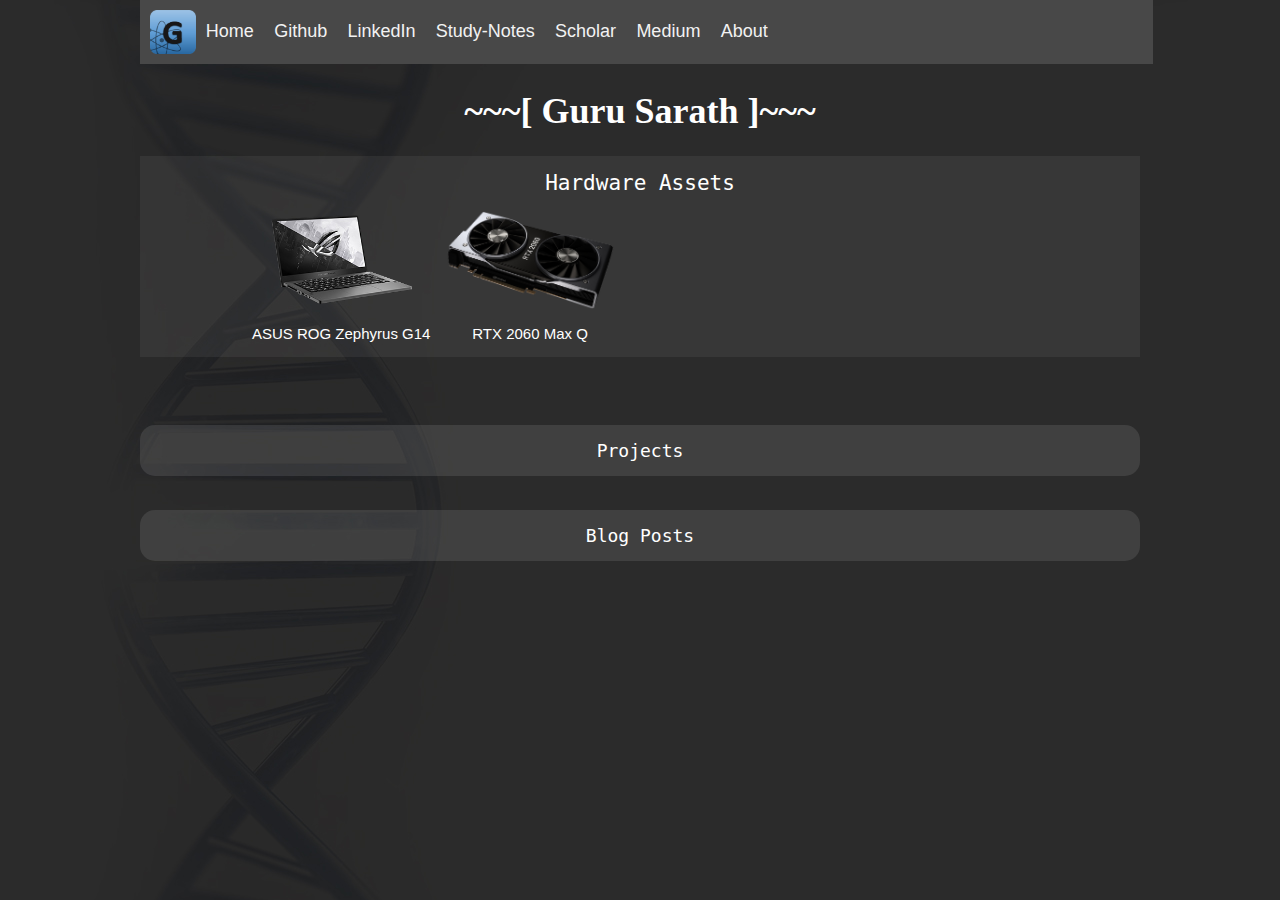
<file: index.html>
<!DOCTYPE html>
<html>
    <head>
        <script src="https://ajax.googleapis.com/ajax/libs/jquery/2.1.3/jquery.min.js"></script>
        <link rel="stylesheet" href="css/css_include.css">
        <link rel="icon" type="image/png" href="images/GitHubLogo_G.png" />
        <script src="js/js_include.js" defer> </script>
        
        <title>The Pi Model</title>
    </head>
    <body background="./images/web_bg.jpg">

        <div class="global-properties">

            <div id="navbar"></div>

            <h1 class="first-title">~~~[ Guru Sarath ]~~~</h1>

            <div id="hw-assets"></div><br>
            <div id="about-page"></div><br>
            <div id="projects-ai-ml-dl"></div><br>
            <!-- <div id="papers-reimp"></div><br> -->
            <div id="blog-posts-list"></div><br>
            <div id="notes-list"></div><br>

        </div> <!-- global-properties close -->

    </body>

    
</html>
</file>
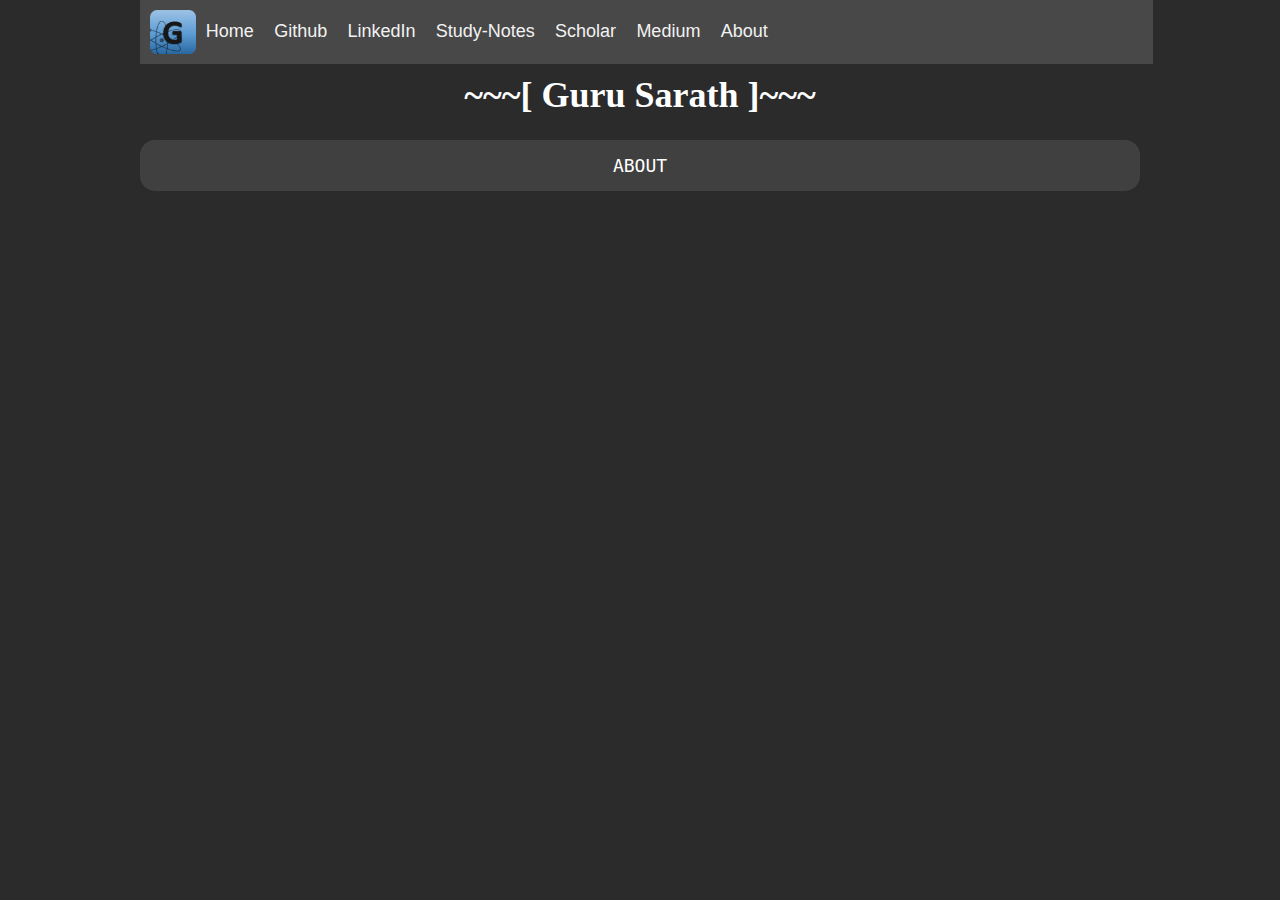
<file: about.html>
<html>

<head>
    <script src="https://ajax.googleapis.com/ajax/libs/jquery/2.1.3/jquery.min.js"></script>
    <link rel="stylesheet" href="css/css_include.css">
    <link rel="icon" type="image/png" href="images/GitHubLogo_G.png" />
    <script src="js/js_include.js"> </script>
    <title>The Pi Model</title>
</head>

<body>

    <div class="global-properties">

        <div id="navbar"></div>

        <h1 class="first-title">~~~[ Guru Sarath ]~~~</h1>

        <div class="main-card card">
            <div class="card-title">
                ABOUT
            </div>
        
            <hr color="grey" size="1px">
        
            <div class="card-body">
                Pending Text..
            </div>
        </div> <!-- main-card card close -->

    </div> <!-- global-properties close -->

</body>

</html>
</file>
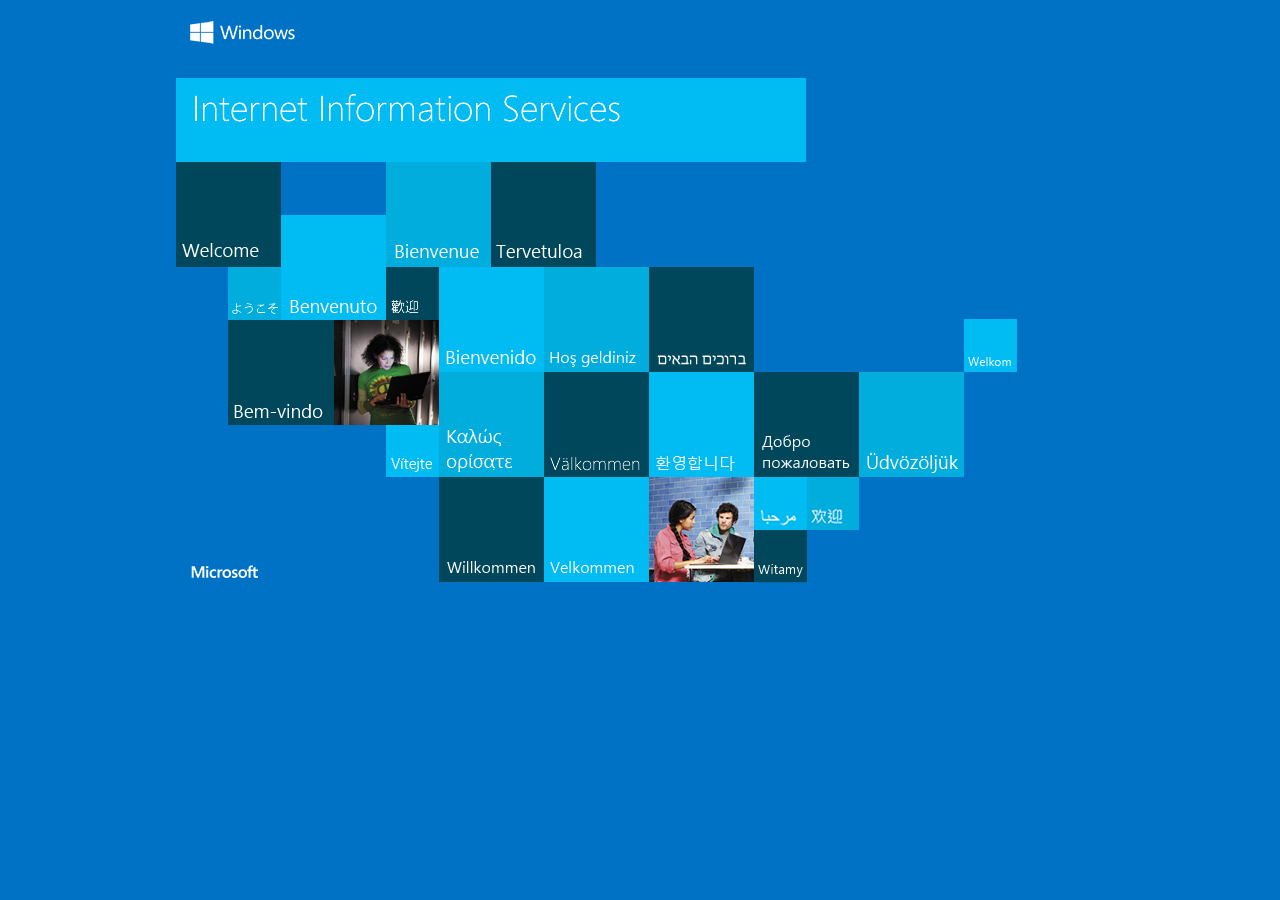
<file: no need/iisstart.htm>
<!DOCTYPE html PUBLIC "-//W3C//DTD XHTML 1.0 Strict//EN" "http://www.w3.org/TR/xhtml1/DTD/xhtml1-strict.dtd">
<html xmlns="http://www.w3.org/1999/xhtml">
<head>
<meta http-equiv="Content-Type" content="text/html; charset=iso-8859-1" />
<title>IIS Windows</title>
<style type="text/css">
<!--
body {
	color:#000000;
	background-color:#0072C6;
	margin:0;
}

#container {
	margin-left:auto;
	margin-right:auto;
	text-align:center;
	}

a img {
	border:none;
}

-->
</style>
</head>
<body>
<div id="container">
<a href="http://go.microsoft.com/fwlink/?linkid=66138&amp;clcid=0x409"><img src="iisstart.png" alt="IIS" width="960" height="600" /></a>
</div>
</body>
</html>
</file>
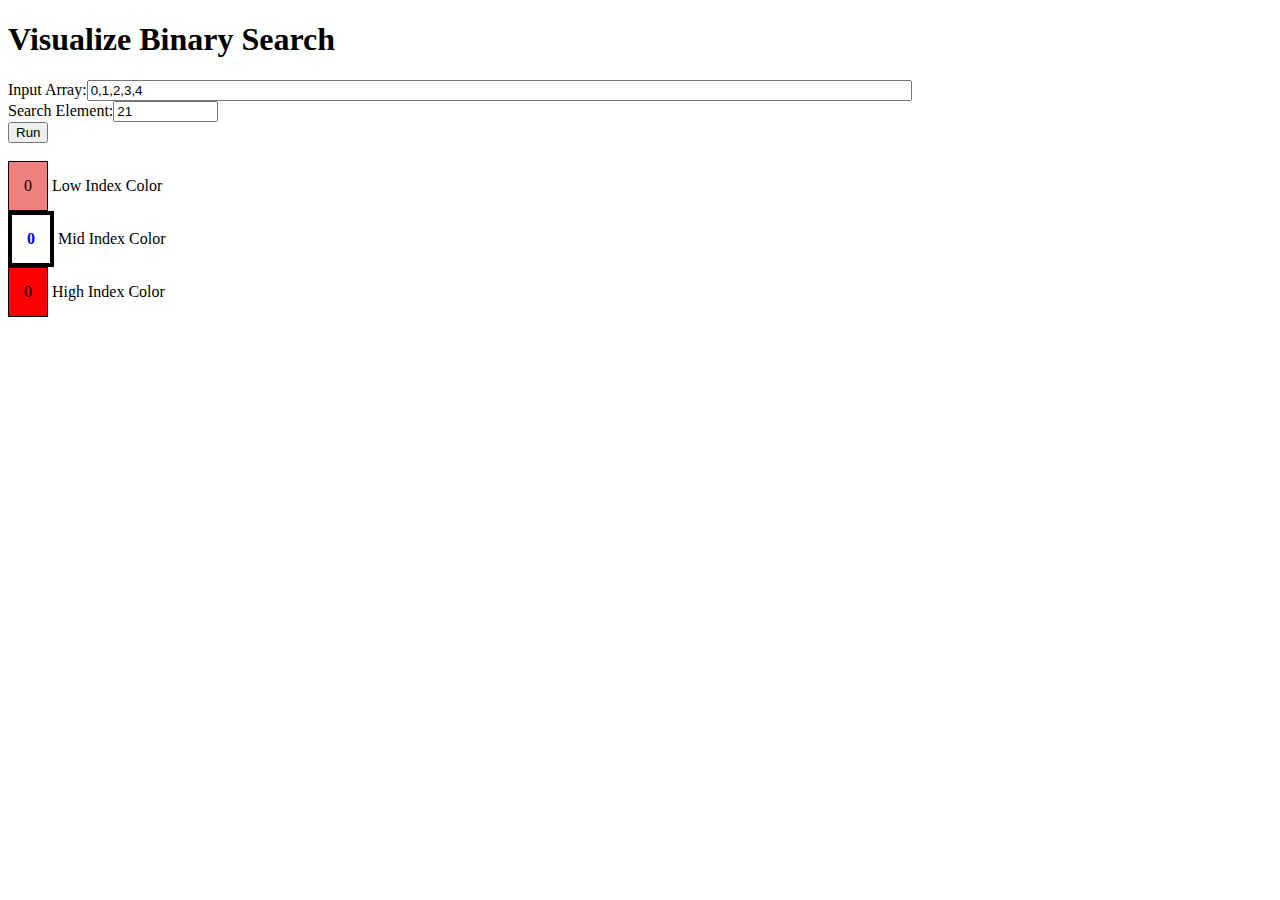
<file: games/vis_bsearch/main.html>
<!DOCTYPE html>
<html lang="en">

<head>
    <meta charset="utf-8">
    <meta content="width=device-width, initial-scale=1.0" name="viewport">
    <meta content="IE=edge" http-equiv="X-UA-Compatible">

    <title>Visualize Binary Search</title>
    <meta name="description" content="DESCRIPTION">
    <link rel="stylesheet" href="main.css">
    <script defer src="main.js" charset="utf-8"></script>

</head>

<body>
    <h1>Visualize Binary Search</h1>

    <label>Input Array:</label><input type="text" name="in_ary" size="100" value="0,1,2,3,4"> <br>
    <label>Search Element:</label><input type="text" name="in_search_elem" size="10" value="21"> <br>
    <button id="run-button">Run</button><br>

    <br>

    <div class="num-low-index">0</div> Low Index Color<br>
    <div class="num-mid-index">0</div> Mid Index Color<br>
    <div class="num-high-index">0</div> High Index Color<br><br><br>
    <div id="animation-area"></div>
    

</body>

</html>
</file>
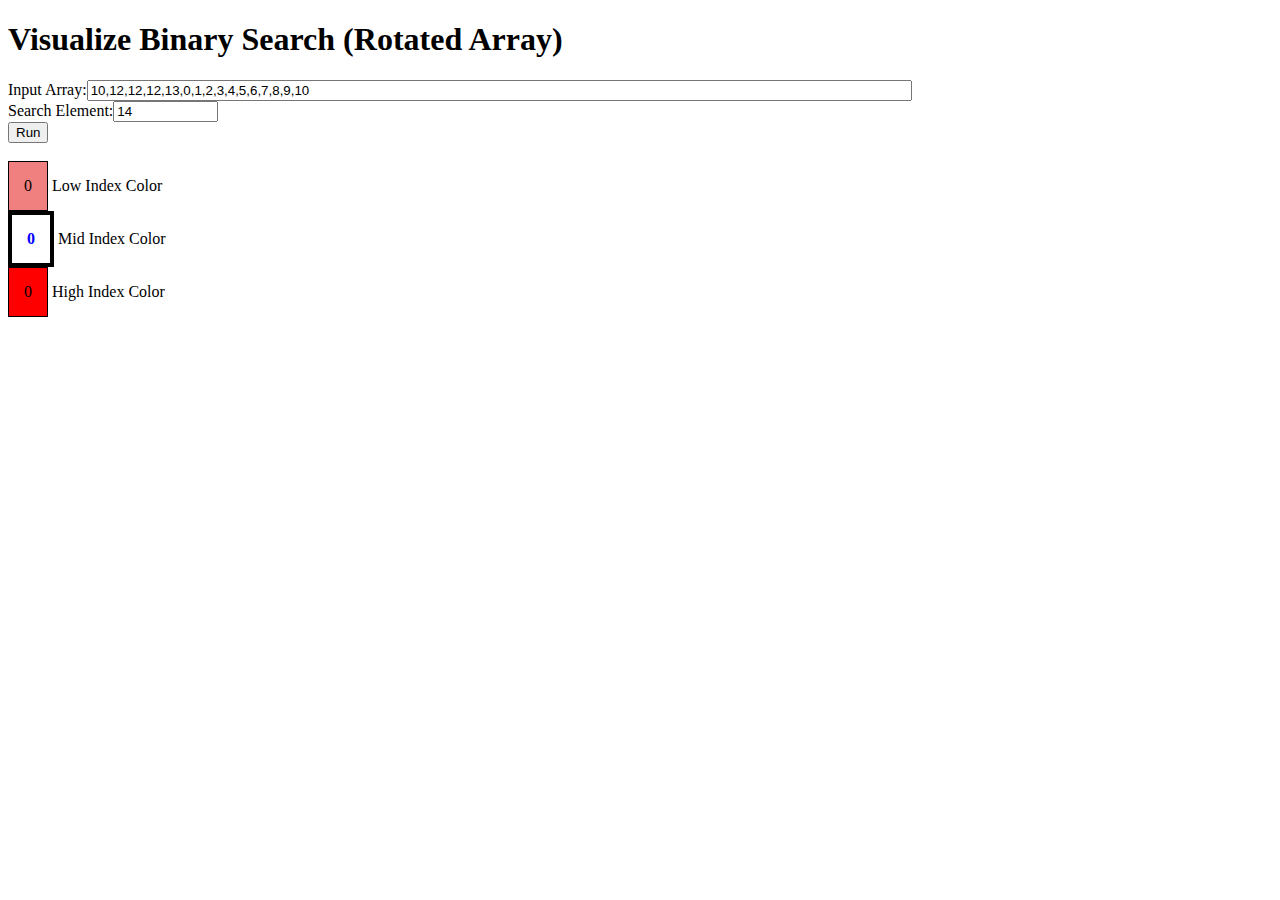
<file: games/vis_bsearch_rotated_array/main.html>
<!DOCTYPE html>
<html lang="en">

<head>
    <meta charset="utf-8">
    <meta content="width=device-width, initial-scale=1.0" name="viewport">
    <meta content="IE=edge" http-equiv="X-UA-Compatible">

    <title>Visualize Binary Search (Rotated Array)</title>
    <meta name="description" content="DESCRIPTION">
    <link rel="stylesheet" href="main.css">
    <script defer src="main.js" charset="utf-8"></script>

</head>

<body>
    <h1>Visualize Binary Search (Rotated Array)</h1>

    <label>Input Array:</label><input type="text" name="in_ary" size="100" value="10,12,12,12,13,0,1,2,3,4,5,6,7,8,9,10"> <br>
    <label>Search Element:</label><input type="text" name="in_search_elem" size="10" value="14"> <br>
    <button id="run-button">Run</button><br>

    <br>

    <div class="num-low-index">0</div> Low Index Color<br>
    <div class="num-mid-index">0</div> Mid Index Color<br>
    <div class="num-high-index">0</div> High Index Color<br><br><br>
    <div id="animation-area"></div>
    

</body>

</html>
</file>
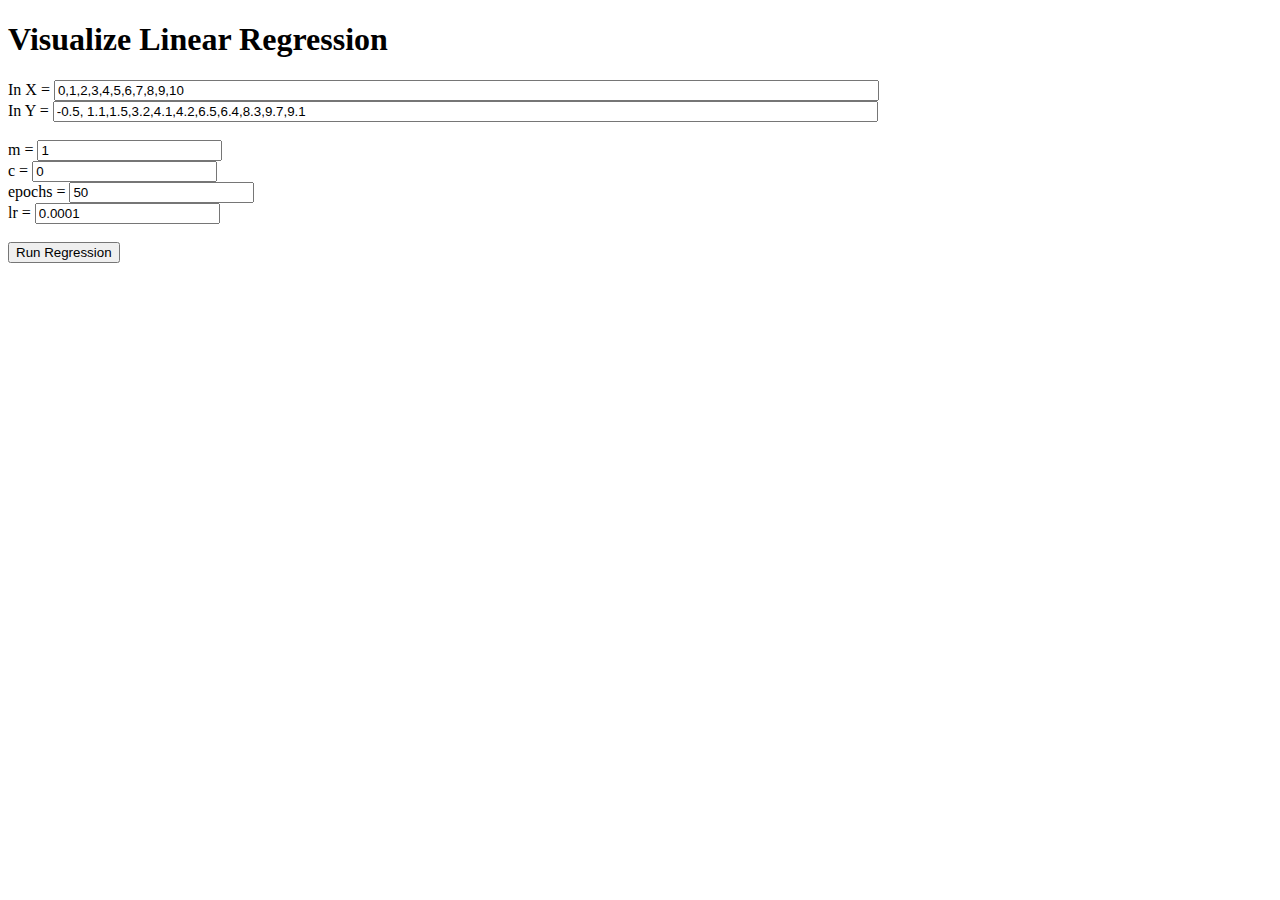
<file: games/vis_lin_reg/main.html>
<!DOCTYPE html>
<html lang="en">

<head>
    <meta charset="utf-8">
    <meta content="width=device-width, initial-scale=1.0" name="viewport">
    <meta content="IE=edge" http-equiv="X-UA-Compatible">

    <title>Linear Regression Learning Visualization</title>
    <meta name="description" content="DESCRIPTION">
    <script defer src="https://cdn.plot.ly/plotly-2.27.0.min.js" charset="utf-8"></script>
    <script defer src="main.js" charset="utf-8"></script>

</head>

<body>
    <h1>Visualize Linear Regression</h1>
    <label> In X = </label><input type="text" name="data_x" size="100" value='0,1,2,3,4,5,6,7,8,9,10'> <br>
    <label> In Y = </label><input type="text" name="data_y" size="100" value='-0.5, 1.1,1.5,3.2,4.1,4.2,6.5,6.4,8.3,9.7,9.1'> <br><br>
    <label> m = </label><input type="number" name="m" value='1'> <br>
    <label> c = </label><input type="number" name="c" value='0'> <br>
    <label> epochs = </label><input type="number" name="max-epochs" value='50'> <br>
    <label> lr = </label><input type="number" name="lr" value='0.0001'> <br><br>
    <button id="run-button"> Run Regression </button>

    <div class="progress-bar"></div>
    <div id="plot-id"></div>
    <div id="m-c-plot"></div>

</body>

</html>
</file>
<file: css/css_include.css>
.global-properties {
    font-size: 30px;
    font-family: "Arial";
    color: rgb(255, 255, 255);
    width: 100%;
    max-width: 1000px;
    height: 100%;
    max-height: 1000px;
    position: relative;
    margin: 0 auto;
}

body {
    background-color: rgb(43, 43, 43);
    /*background-image: url("/images/bg.jpg");*/
}

/*No hyperlink highlighting*/
a {
    color: inherit;
    /* blue colors for links too */
    text-decoration: inherit;
    /* no underline */
}


/*
    Square Banner ---------------------------------------
*/

.square-banner {
    transition: 0.3s;
    padding: 15px 15px 15px 15px;
    background-color: rgba(255, 255, 255, 0.06);
}

.square-banner .square-banner-title {
    font-style: bold;
    font-family: monospace;
    text-align: center;
    font-size: 70%;
}

/*
    Square Banner HW asserts ---------------------------------------
*/

.square-banner .square-banner-hw-assets {
    display: flex;
    margin-left: 10%;
    margin-right: 10%;

}


.hw-asset-img-and-content {
    display: flex;
    flex-direction: column;
}

.hw-asset-img {
    height: 100px;
    margin: 15px;
    max-width: auto;
}

.hw-asset-text {
    text-align: center;
    font-size: 15px;
}


/*
    Card Styles ---------------------------------------
*/
.card {
    /*box-shadow: 0 8px 16px 0 rgba(0, 0, 0, 0.5);*/
    transition: 0.3s;
    border-radius: 15px;
    padding: 15px 15px 15px 15px;
}

.card .card-title {
    font-style: bold;
    font-family: monospace;
    text-align: center;
    font-size: 60%;
}

.card-title:hover {
    text-shadow: 1px 1px 10px #fff;
    font-size: 70%;
    cursor: pointer;
}
.card .card-body {
    font-size: 50%;
}

.main-card {
    background-color: rgba(255, 255, 255, 0.1);
    /*margin: 5px 25% 0px 25%;*/
}



.image-card-1 {
    display: flex;
    flex-direction: row;
    background-color: rgba(0, 0, 0, 0.5);
    margin: 0% 0% 1.5% 0%;
}

.image-card-1-image {
    size: 50px 50px 50px 50px;
    border-radius: 5px;
    width: 10%;
}

.image-card-1-body {
    display: flex;
    flex-direction: column;
}

.image-card-1-body-title {
    margin: 0px 0px 0px 20px;
	font-style: bold;
    text-decoration-line: underline;
    font-family:monospace;
    font-size: x-large;
    color: darkcyan;
    opacity: 1;
}

.image-card-1-body-title:hover {
    opacity: 1;
}

.image-card-1-body-hr {
    width: 50px;
    visibility: hidden;
}

.image-card-1-body-subtext {
    margin: 0px 0px 0px 20px;
    font-size: 100%;
    font-family: monospace;
}

.image-card-1-body-desctext {
    margin: 0px 0px 0px 20px;
	font-style: italic;
    font-family: monospace;
    font-size: 100%;
    color: rgb(171, 171, 171);
}


/*
  Nav Bar ---------------------------------------
*/

/* Add a black background color to the top navigation */
.topnav {
    position: fixed;
    top: 0px;
    display: flex;
    align-items: center;
    background-color: #484848;
    overflow: hidden;
}

/* Style the links inside the navigation bar */
.topnav a {
    color: #f2f2f2;
    padding-right: 2%;
    font-size: 60%;
}

.topnav .logo-image {
    width: 4.5%;
    height: 4.5%;
    padding: 1% 1%;
}


/* Change the color of links on hover */
.topnav a:hover {
    text-shadow: 1px 1px 10px #fff;
}

/* Add a color to the active/current link */
.topnav a.active {
    color: rgb(255, 255, 255);
    text-shadow: 1px 1px 10px #fff;
    font-weight: bold;
}



/*
  Main title of the page
*/
.first-title {
    font-family:'Lucida Sans';
    font-size: 120%;
    font-weight: bold;
    text-align: center;
}
</file>
<file: games/vis_bsearch/main.css>
.num-block {
    display: inline-block;
    padding: 15px;
    border: 1px solid black;
    color: gray;
}

.num-low-index {
    display: inline-block;
    padding: 15px;
    background-color: lightcoral;
    border: 1px solid black;
}

.num-high-index {
    display: inline-block;
    padding: 15px;
    background-color: red;
    border: 1px solid black;
}

.num-mid-index {
    display: inline-block;
    padding: 15px;
    border: 4px solid black;
    font-weight: bolder;
    color: blue;
}

.num-mid-equal-low-index {
    display: inline-block;
    padding: 15px;
    border: 4px solid black;
    font-weight: bolder;
    background-color: lightcoral;
    color: blue;
}

.not-found {
    color: red;
    font-size: x-large;
}

.found {
    color: green;
    font-size: larger;
}

.iter {
    color: black;
    background-color: yellowgreen;
    font-size: x-large;
}
</file>
<file: games/vis_bsearch_rotated_array/main.css>
.num-block {
    display: inline-block;
    padding: 15px;
    border: 1px solid black;
    color: gray;
}

.num-low-index {
    display: inline-block;
    padding: 15px;
    background-color: lightcoral;
    border: 1px solid black;
}

.num-high-index {
    display: inline-block;
    padding: 15px;
    background-color: red;
    border: 1px solid black;
}

.num-mid-index {
    display: inline-block;
    padding: 15px;
    border: 4px solid black;
    font-weight: bolder;
    color: blue;
}

.num-mid-equal-low-index {
    display: inline-block;
    padding: 15px;
    border: 4px solid black;
    font-weight: bolder;
    background-color: lightcoral;
    color: blue;
}

.not-found {
    color: red;
    font-size: x-large;
}

.found {
    color: green;
    font-size: larger;
}

.iter {
    color: black;
    background-color: yellowgreen;
    font-size: x-large;
}
</file>
